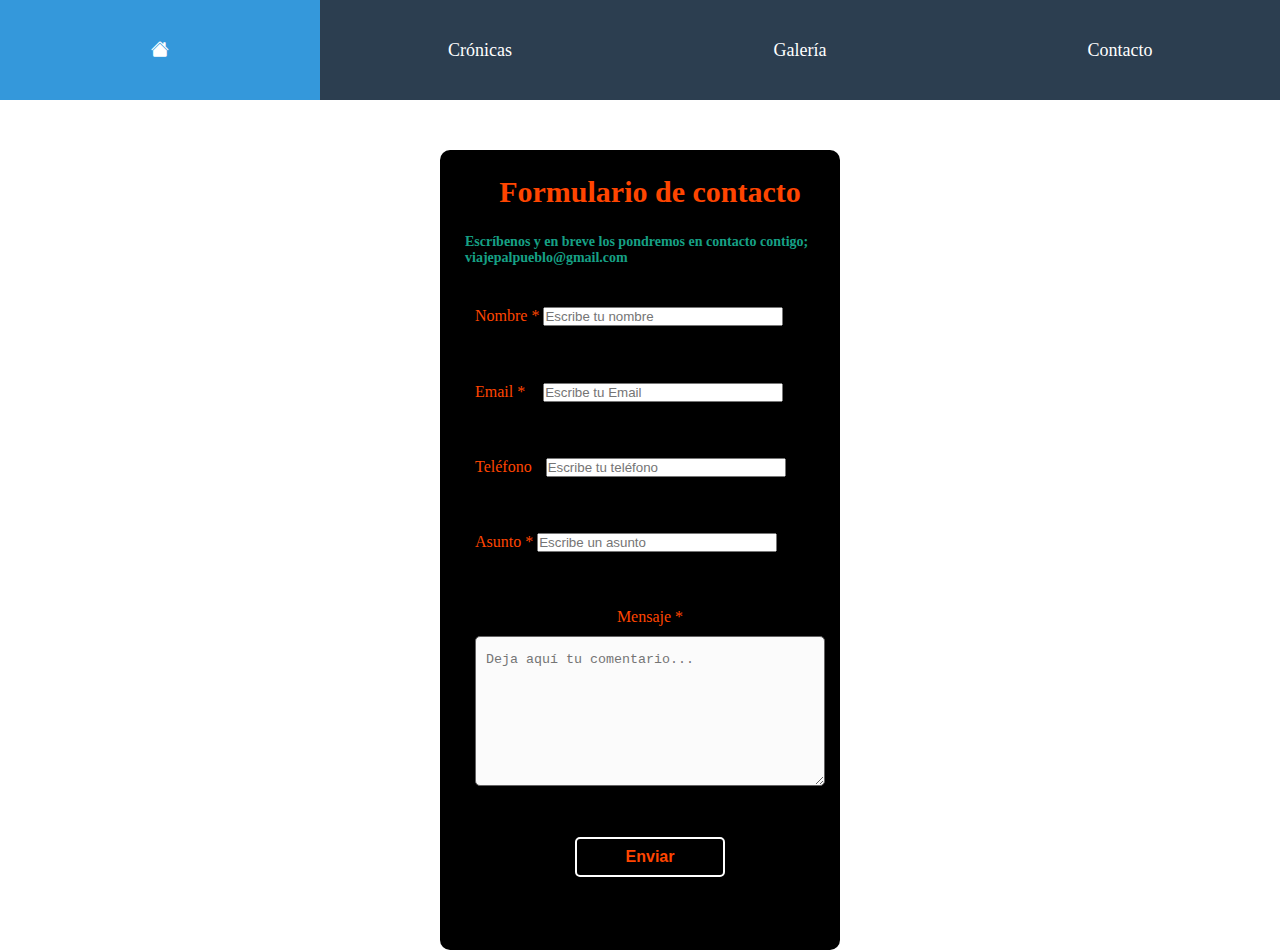
<file: contacto.html>
<!DOCTYPE html>
<html lang="es">

<head>
    <meta charset="UTF-8">
    <meta name="viewport" content="width=device-width, initial-scale=1.0">
    <title>Contacto</title>
    <link rel="stylesheet" href="style.css">
    <link href="https://maxcdn.bootstrapcdn.com/font-awesome/4.7.0/css/font-awesome.min.css" rel="stylesheet"
        integrity="sha384-wvfXpqpZZVQGK6TAh5PVlGOfQNHSoD2xbE+QkPxCAFlNEevoEH3Sl0sibVcOQVnN" crossorigin="anonymous">
    <link rel="preconnect" href="https://fonts.googleapis.com">
    <link rel="preconnect" href="https://fonts.gstatic.com" crossorigin>
    <link
        href="https://fonts.googleapis.com/css2?family=Alfa+Slab+One&family=Archivo+Black&family=Passion+One:wght@400;700;900&family=Russo+One&family=Staatliches&display=swap"
        rel="stylesheet">
    <link rel="stylesheet" href="https://cdn.jsdelivr.net/npm/bootstrap-icons@1.11.3/font/bootstrap-icons.min.css">
</head>

<body>

    <header>
        <div id="cronicas" class="container_header">
            <nav class="menu">
                <li><a href="index.html"><i class="bi bi-house-fill"></i></a></li>
                <li><a href="cronicas.html">Crónicas</a></li>
                <li><a href="galeria.html">Galería</a></li>
                <li><a href="#">Contacto</a></li>
                <li class="slider"></li>
            </nav>        
         
        </div>
    </header>




    <div class="contact_form">

        <form action="https://formsubmit.co/viajepalpueblo@gmail.com " method="POST">

            <div class="formulario">

                <div id="d1">
                    <h3>Formulario de contacto</h3>
                    <h4>Escríbenos y en breve los pondremos en contacto contigo; 
                        viajepalpueblo@gmail.com
                    </h4>
                </div>


                <div id="d2"> <label for="nombre" class="colocar_nombre">Nombre
                        <span class="obligatorio">*</span>
                    </label>
                    <input type="text" name="introducir_nombre" id="nombre" required="obligatorio"
                        placeholder="Escribe tu nombre">
                </div>

                <div id="d3">
                    <label for="email" class="colocar_email">Email
                        <span class="obligatorio">*</span>
                    </label>
                    <input type="email" name="introducir_email" id="email" required="obligatorio"
                        placeholder="Escribe tu Email">
                </div>

                <div id="d4">
                    <label for="telefone" class="colocar_telefono">Teléfono
                    </label>
                    <input type="tel" name="introducir_telefono" id="telefono" placeholder="Escribe tu teléfono">

                </div>


                <div id="d5"> <label for="asunto" class="colocar_asunto">Asunto
                        <span class="obligatorio">*</span>
                    </label>
                    <input type="text" name="introducir_asunto" id="asunto" required="obligatorio"
                        placeholder="Escribe un asunto">
                </div>


                <div id="d6"><label for="mensaje" class="colocar_mensaje">Mensaje
                        <span class="obligatorio">*</span>
                    </label>
                    <textarea name="introducir_mensaje" class="texto_mensaje" id="mensaje" required="obligatorio"
                        placeholder="Deja aquí tu comentario..."></textarea>
                </div>




                <div id="d7"> <button type="submit" name="enviar_formulario" id="enviar">
                        <p> <strong>Enviar</strong> </p>
                    </button></div>


                <div id="d8">
                    <p class="aviso">
                        <span class="obligatorio"> * </span>los campos son obligatorios.
                    </p>
                </div>

            </div>




        </form>


    </div>




</body>

</html>
</file>
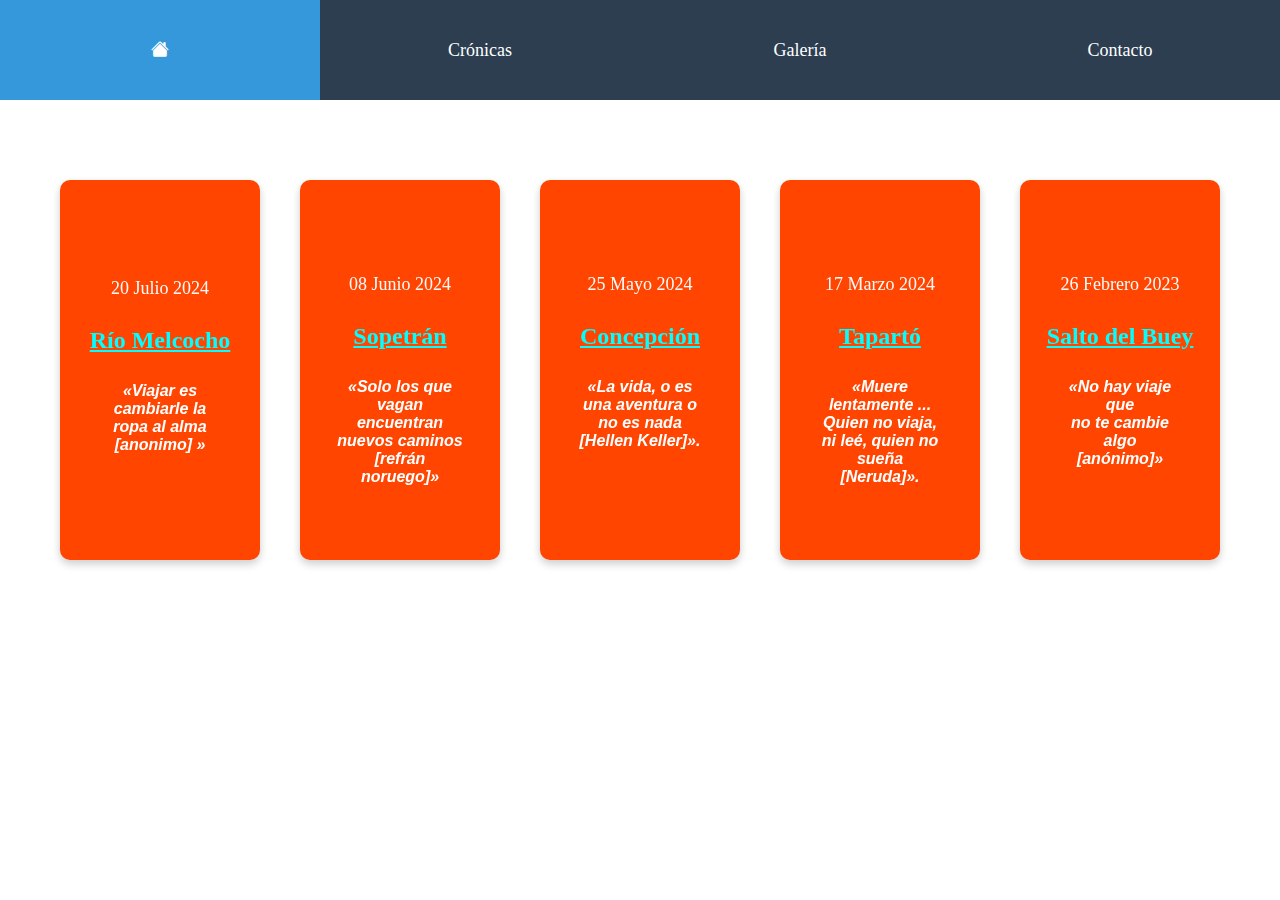
<file: cronicas.html>
<!DOCTYPE html>
<html lang="es">

<head>
  <meta charset="UTF-8">
  <meta http-equiv="X-UA-Compatible" content="IE=edge">
  <meta name="viewport" content="width=device-width, initial-scale=1.0">
  <title>Cronicas</title>
  <link rel="stylesheet" href="style.css">
  <link href="https://maxcdn.bootstrapcdn.com/font-awesome/4.7.0/css/font-awesome.min.css" rel="stylesheet"
    integrity="sha384-wvfXpqpZZVQGK6TAh5PVlGOfQNHSoD2xbE+QkPxCAFlNEevoEH3Sl0sibVcOQVnN" crossorigin="anonymous">
  <link rel="preconnect" href="https://fonts.googleapis.com">
  <link rel="preconnect" href="https://fonts.gstatic.com" crossorigin>
  <link
    href="https://fonts.googleapis.com/css2?family=Alfa+Slab+One&family=Archivo+Black&family=Passion+One:wght@400;700;900&family=Russo+One&family=Staatliches&display=swap"
    rel="stylesheet">
  <link rel="stylesheet" href="https://cdn.jsdelivr.net/npm/bootstrap-icons@1.11.3/font/bootstrap-icons.min.css">
</head>

<body>

  <header>

    <div class="container_header">
      <nav class="menu">
        <li><a href="index.html"><i class="bi bi-house-fill"></i></a></li>
        <li><a href="cronicas.html">Crónicas</a></li>
        <li><a href="galeria.html">Galería</a></li>
        <li><a href="contacto.html">Contacto</a></li>
        <li class="slider"></li>
      </nav>

    </div>
  </header>



  <div class="card-container">
    <!-- Tarjeta 1 -->
    <div class="card" onclick="flipCard(this)">
      <div class="front">
        <div class="card__body">
          <span class="tag tag-red"> <time datetime="2024-07-20">20 Julio 2024</time></span>
          <h4 id="title-chronicle"><a href="melcocho.html">Río Melcocho</a></h4>
          <p> <em> <strong> «Viajar es cambiarle la ropa al alma <br> [anonimo] »</strong> <br> </em></p> <br>
        </div>
      </div>
      <div class="back">
        <img src="img/melcocho.jpeg" alt="Imagen 1">
      </div>
    </div>

    <!-- Tarjeta 2 -->
    <div class="card" onclick="flipCard(this)">
      <div class="front">
        <div class="card__body">
          <span class="tag tag-red"><time datetime="2024-08-06">08 Junio 2024</time></span>
          <h4 id="title-chronicle"><a href="sopretran.html">Sopetrán</a></h4>
          <p> <em> <strong> «Solo los que vagan encuentran nuevos caminos [refrán noruego]»</strong>
            </em> </p>
        </div>
      </div>
      <div class="back">
        <img src="img/sopetran3.jpg" alt="Imagen 2">
      </div>
    </div>

    <!-- Tarjeta 3 -->
    <div class="card" onclick="flipCard(this)">
      <div class="front">
        <div class="card__body">
          <span class="tag tag-red"><time datetime="2024-25-05">25 Mayo 2024</time></span>
          <h4 id="title-chronicle"><a href="concepcion.html">Concepción</a></h4>
          <p><em> <strong> «La vida, o es una aventura o no es nada [Hellen Keller]».</strong></em> <br> <br> <br> </p>
        </div>
      </div>
      <div class="back">
        <img src="img/concepcion1.jpeg" alt="Imagen 3">
      </div>
    </div>



    <!-- Tarjeta 4 -->
    <div class="card" onclick="flipCard(this)">
      <div class="front">
        <div class="card__body">
          <span class="tag tag-red"> <time datetime="2024-03-17">17 Marzo 2024</time></span>
          <h4  id="title-chronicle"><a href="Taparto.html">Tapartó</a></h4>
          <p> <em> <strong> «Muere lentamente ... Quien no viaja, ni
                leé, quien no sueña [Neruda]».</strong> <br>  </em></p>
        </div>
      </div>
      <div class="back">
        <img src="img/taparto3.jpg" alt="Imagen 2">
      </div>
    </div>


    <!-- Tarjeta 5 -->
    <div class="card" onclick="flipCard(this)">
      <div class="front">
        <div class="card__body">
          <span class="tag tag-red"> <time datetime="2023-02-26">26 Febrero 2023</time></span>
          <h4 id="title-chronicle"><a href="SaltodelBuey.html"> Salto del Buey</a></h4>
          <p><em> <strong> «No hay viaje que <br> no te cambie algo <br> [anónimo]»</strong> <br> <br> </em>
          </p>
        </div>
      </div>
      <div class="back">
        <img src="img/salto del buey6.jpg" alt="Imagen 2">
      </div>
    </div>

  </div>


  <script src="script.js"></script>
</body>

</html
</file>
<file: style.css>
@import url('https://fonts.googleapis.com/css?family=Montserrat:400,700|Droid+Serif:400,700,400italic,700italic|Droid+Sans:400,700');



* {
  padding: 0;
  margin: 0;
  box-sizing: border-box;
}


/*quite el padding que me condicionaba el espacio*/
.container_header {
  /*se emigro del header al  container_header*/
  display: flex;
  justify-content: center;
  align-items: center;
  color: salmon;
  background: #f9f9f9;
  height: 100px;
  /* le disminui anchura*/
  width: 100%;
}



/* navegacion  */
.menu {
  list-style: none;
  margin: 0;
  padding: 0;
  width: 100%;
  height: 100%;
  margin: auto;
  position: relative;
  background-color: #2c3e50;
  z-index: 7;


  li {
    float: left;
    width: 25%;
    height: 100%;
    margin: 0;
    padding: 0;
  }



  a {
    display: flex;
    width: 100%;
    height: 100%;
    justify-content: center;
    align-items: center;
    color: #fff;
    text-decoration: none;
    position: relative;
    font-size: 18px;
    z-index: 9;
  }
}

a.active {
  background-color: #e74c3c;
  pointer-events: none;
}

li.slider {
  width: 25%;
  height: 100%;
  position: absolute;
  left: 0;
  top: 0;
  background-color: #e74c3c;
  z-index: 8;
  transition: left .4s, background-color .4s;
}

.menu li:nth-child(1):hover,
.menu li:nth-child(1):focus,
.menu li:nth-child(1):active {
  &~.slider {
    left: 0;
    background-color: #3498db;
  }
}


.menu li:nth-child(2):hover,
.menu li:nth-child(2):focus,
.menu li:nth-child(2):active {
  &~.slider {
    left: 25%;
    background-color: #9b59b6;
  }
}

.menu li:nth-child(3):hover,
.menu li:nth-child(3):focus,
.menu li:nth-child(3):active {
  &~.slider {
    left: 50%;
    background-color: #e67e22;
  }
}

.menu li:nth-child(4):hover,
.menu li:nth-child(4):focus,
.menu li:nth-child(4):active {
  &~.slider {
    left: 75%;
    background-color: #16a085;
  }
}




#hero1 {
  background: url(img/hero_one.jpg);
  background-size: cover;
  background-position: center;
  background-attachment: fixed;
  display: flex;



}

#hero2 {
  background: url(img/hero_three.jpg);
  background-size: cover;
  background-position: center;
  background-attachment: fixed;
  display: flex;


}



.hero,
.content {
  text-align: center;
  position: relative;
  width: 100%;
}


.inner {
  min-height: 600px;
  /*position: relative; */
  /* retirado para centrar frases*/
}




.hero {
  background: url(0lEQVQIW2NkQABjRmQOAAM+AGkQsDBSAAAAAElFTkSuQmCC) repeat;
}


#frase {
  margin-left: 75px;
  text-align: center;

}


.copy {
  position: absolute;
  top: 40%;
  height: 10em;
  margin-top: -5em;
  width: 100%;

}





#frase h1 {
  color: red;
  font-family: "Charm", cursive;
  font-weight: 700;
  font-style: normal;
  -webkit-text-stroke-width: 3px;
  -webkit-text-stroke-color: white;
}





.hero h1,
.hero p {
  color: #fff;
}

.content h1,
.content p {
  color: #333;
}


h1 {
  margin: 0px;
  font-family: 'Roboto Slab', serif;
  font-weight: 400;
  font-size: 5em;
  padding: 0px 20px;
  line-height: 1.2em;

}




p {
  font-family: 'Noto Sans', sans-serif;
  font-size: 16px;
  padding: 0px 20px;
}





#secundarias {
  font-size: 3em;
}




.container_footer {
  height: 120px;
  text-align: center;
  padding-top: 30px;
  margin-bottom: 10px;
}



.container_footer p,
address,
small {
  color: orangered;
}


/*animacion*/

/* ----------------------------------------------
 * Generated by Animista on 2024-9-8 22:54:31
 * Licensed under FreeBSD License.
 * See http://animista.net/license for more info. 
 * w: http://animista.net, t: @cssanimista
 * ---------------------------------------------- */

/**
 * ----------------------------------------
 * animation tracking-in-expand-fwd
 * ----------------------------------------
 */

#frase {
  -webkit-animation: tracking-in-expand-fwd 0.8s;
  animation: tracking-in-expand-fwd 0.8s;
}

@-webkit-keyframes tracking-in-expand-fwd {
  0% {
    letter-spacing: -0.5em;
    -webkit-transform: translateZ(-700px);
    transform: translateZ(-700px);
    opacity: 0;
  }

  40% {
    opacity: 0.6;
  }

  100% {
    -webkit-transform: translateZ(0);
    transform: translateZ(0);
    opacity: 1;
  }
}

@keyframes tracking-in-expand-fwd {
  0% {
    letter-spacing: -0.5em;
    -webkit-transform: translateZ(-700px);
    transform: translateZ(-700px);
    opacity: 0;
  }

  40% {
    opacity: 0.6;
  }

  100% {
    -webkit-transform: translateZ(0);
    transform: translateZ(0);
    opacity: 1;
  }
}









/******FOTOS******/


.photos {
  width: 100%;
  height: auto;
  background: white;
}



.grid-container {
  display: grid;
  grid-template-columns: repeat(auto-fill, 250px);
  gap: 0.5em;
  justify-content: center;
  margin: 10px;
}



.grid-item {
  width: 230px;
  height: 250px;
  object-fit: cover;
  border-radius: 5%;
}

.grid-container>img:hover {
  transform: scale(2.1);
  cursor: pointer;
}


.grid-container>figure>img:hover {
  transform: scale(2.1);
  cursor: pointer;
}




/*cronicas*/



.card-container {
  display: flex;
  flex-wrap: wrap;
  gap: 40px;
  justify-content: center;
  padding: 80px 20px;
}



.card {
  width: 200px;
  height: 380px;
  perspective: 1000px;
  cursor: pointer;
}

.card .front,
.card .back {
  width: 100%;
  height: 100%;
  position: absolute;
  backface-visibility: hidden;
  display: flex;
  justify-content: center;
  align-items: center;
  border-radius: 10px;
  box-shadow: 0 4px 8px rgba(0, 0, 0, 0.2);
  transition: transform 0.6s;
}

.card .front {
  background-color: orangered;
  color: white;
  font-size: 18px;
  text-align: center;
}

.card .back {
  transform: rotateY(180deg);
}




.card__body {
  padding: 1rem;
  display: flex;
  flex-direction: column;
  gap: .5rem;
  align-items: center;
}



.tag {
  border-radius: 5px;
  width: auto;
  padding: 20px 15px;

}



.tag+.tag {
  margin-left: .5em;
}



.tag-red {
  color: #fafafa;
}


.card__body {
  text-align: center;
}




/************************/

#title-chronicle  {
  font-size: 1.5rem;
  padding-bottom: 20px;


}

#title-chronicle a{
  color: aqua; 
}

#title-chronicle a:hover {
  opacity: none;
  color: greenyellow;
  text-decoration: none;
  transition: .5s;



}


.card .back img {
  width: 100%;
  height: 100%;
  border-radius: 10px;
  object-fit: cover;
}

.card.flipped .front {
  transform: rotateY(180deg);
}

.card.flipped .back {
  transform: rotateY(0deg);
}





/* 
SALTO DEL BUEY
CONCEPCION
TAPARTO
SOPETRAN
MELCOCHO
*/

@font-face {
		font-family: 'Sucrose Bold Two';
		src: url('https://s3-us-west-2.amazonaws.com/s.cdpn.io/4273/sucrose.woff2') format('woff2');
		}
@font-face {
    font-family: 'IM Fell French Canon Pro';
    src: url('https://s3-us-west-2.amazonaws.com/s.cdpn.io/4273/im-fell-french-canon-pro.woff2') format('woff2');
}

/******HEADER*********/
#container-navegacion{
  position: fixed;
  display: block;
}

/********************/

.cronica-encabezado {
  justify-content: center;
  padding: 140px 5px 0px 5px;
  margin: 0 60px; 
}

#fecha {
  font-size: 20px;
  padding-left: 100px ;
}



#titulocronica {
  color: orangered;
  text-align: center;
  padding: 30px 0px;
  margin-top: 0;
  font-family: "Roboto", sans-serif;
  font-weight: 900;
  font-style: normal;
  font-size: 4.5rem;
  padding-bottom: 15px;
}

#frase1{
  font-family: "Roboto", sans-serif;
  font-weight: 700;
  font-style: italic;
  text-align: center;  
  font-size: 1.3em;
}


/***BOTONES DE NAVEGACION*******/

.btn-svg {
  width: 16px;
}
.button-container {
  display: flex;
  justify-content: center;
  align-items: center;
  gap: 1.5rem;
  padding: 20px 0px 20px;


}

.button {
  cursor: pointer;
  text-decoration: none;
  color: #ffff;
  width: 33px;
  height: 33px;
  border-radius: 50%;
  background-color: #2d2e32;
  border: 2px solid #2d2e32;
  transition: all 0.45s;

}

.button:hover {
  transform: rotate(360deg);
  transform-origin: center;
  background-color: #ffff;
  color: #2d2e32;

}

.button:hover .btn-svg {
  filter: invert(100%) sepia(100%) saturate(0%) hue-rotate(305deg) brightness(103%) contrast(103%);
}

.flex-center {
  display: flex;
  justify-content: center;
  align-items: center;
}
/*******************************/

/******** FOTO PRINCIPAL **************/

.photo-ppal {
  display: flex; 
  justify-content: center;
}

#imagen-ppal {
  /*modificado 29-10/2024 */
 /* width: 1100px;
  height:700px;
  border-radius: 1.5% ;*/
width: 100%;
height: auto;
}


/***************************************/


.container-estandar {
  display: flex;
  width: 100%;
  padding: 30px 70px 0px;
}


.cronica {
  justify-content: center;
  padding: 15px 5px;
  border-top: solid 2px orangered;
  margin: 0 150px;

}


#p1 {
  /*
  text-align: justify; 
  font-size: 1.2rem;
  line-height: 1.8em;  
  color: #3A4145;
  */
  /*------------------*/

  
  
    font-family: 'IM Fell French Canon Pro';
    font-size: 1.5rem;
    padding: 2rem 5%;
    line-height: 1.6;
    text-align: justify; 

}






h3 {
  padding: 10px;
  font-size: 30px;
  color: orangered;
}



.container_video {
  display: flex;
  justify-content: center;
}


.video {
  width: 35%;
  height: 100%;
  border-radius: 5%;
  margin: 20px 0px;
}



/* informacion  de sitios de interes y costos */

.container-information {
  width: 100%;
  max-width: 800px;
  margin: auto;
  margin-top: 30px;

}






.title-information a {
  display: block;
  padding: 20px 80px;
  font-size: 23px;
  background: #2e2e2e;
  color: darkorange;
  cursor: pointer;
  margin-bottom: 2px;
  border-radius: 10px;
  transition: all 300ms ease;
  text-align: center;
  text-decoration: none;

}


.title-information a:hover {
  background: rgb(163, 156, 156);
  color: black;
  transition: .5s;
}


#q1 li {
  font-family: Droid Serif, Georgia, serif;
  font-size: 1.2rem;
  line-height: 1.8em;
  color: #3A4145;
  margin-left: 25px;
}


#q2 li {
  font-family: Droid Serif, Georgia, serif;
  font-size: 1.2rem;
  line-height: 1.8em;
  color: #3A4145;
  margin-left: 25px;
}

/* Seccion "como viajamos" */

.journey-route {
  width: 100%;
  max-width: 800px;
  margin: auto;
  margin-top: 40px;
  box-shadow: 0 .1rem 1rem rgba(12, 10, 10, 0.1);
  background-color: #ecedf1;
}

.title-route {
  text-align: center;
  padding-bottom: 10px;
}


.information-journey li {
  font-family: Droid Serif, Georgia, serif;
  font-size: 1.2rem;
  line-height: 2.4em;
  margin-left: 25px;
  color: green;
}


#Brutal {
  color: rgb(71, 190, 71);
}


/*Sección sitio relacionado "Sopetran" */


.seccion_relacionado {
  border-top: solid 2px orangered;
  padding: 40px 10px;
  margin: 0 20px;

}

.articulo_relacionado {
  letter-spacing: 0.030em;
}

.articulo_relacionado h4 {
  text-align: center;
  font-size: 1.5em;
  padding: 0 25px;
}

#fiestas {
  padding-bottom: 15px;
}

.articulo_relacionado p {
  text-align: center;
  font-family: Droid Serif, Georgia, serif;
  font-size: 1.1rem;
  line-height: 1.8em;
  color: #3A4145;
}



.imagen_relacionado {
  text-align: center;
}


#imagen_relacionado {
  width: 320px;
}







/* CONTACTO*/
.contact_form {
  display: grid;
  grid-template-columns: 400px;
  justify-content: center;
  padding-top: 20px;


}

.formulario {
  height: 800px;
  border-radius: 10px;
  margin-top: 30px;
  padding-left: 20px;
  background: black;
  display: grid;

}




#d1 h3 {
  text-align: center;
  padding-top: 25px;
}


#d1 h4 {
  padding: 15px 5px 0px 5px;
  color: white;
  font-size: 14px;
  color: #16a085;

}



#d2,
#d3,
#d4,
#d5,
#d6 {
  padding: 15px;
  color: orangered;
}

#nombre,
#email,
#telefono,
#asunto {
  width: 240px;
}

#email {
  margin-left: 14px;
}

#telefono {
  margin-left: 10px;
}



#d7 {
  text-align: center;
  color: orangered;
}

textarea {
  background-color: #fbfbfb;
  width: 350px;
  height: 150px;
  border-radius: 5px;
  border-style: solid;
  border-width: 1px;
  border-color: #646364;
  margin-top: 10px;
  padding-left: 10px;
  margin-bottom: 5px;
  padding-top: 15px;
}

.formulario #d6 {
  text-align: center;
}

#enviar {
  width: 150px;
  height: 40px;
  border-radius: 5px;
  border: solid 2px white;
  margin-bottom: 3px;
  color: orangered;
  font-style: normal;
  font-size: 1.7em;
  background-color: black;
}



#enviar:hover {
  color: aqua;
  transition: .5s;
  border: solid 2px aqua;
  cursor: pointer;
}








/* MEDIA QUERIES */




@media screen and (max-width: 1366px) {


  .container {
    margin: 0 auto;
    margin-top: 35px;
    /* estas dos ultimas etiquetas  la agregeye para centrar el div en  la pantalla grande*/
  }

}




/* pantalla 2 "derecha pequeña" */
@media only screen and (min-width:768px) and (max-width: 1024px) and (orientation: landscape) {

  /********************GALERIA FOTOS**************************/

  .grid-container {
    display: grid;
    grid-template-columns: repeat(auto-fill, 210px);
    gap: 8px;
    justify-content: center;
    margin: 15px;
  }

  .grid-item {
    width: 200px;
    height: 220px;
  }

/******************************************************************/
 
/* 
SALTO DEL BUEY
CONCEPCION
TAPARTO
SOPETRAN
MELCOCHO
*/

/*****************************CRONICAS*******************************/
 
/**********FECHA****************/
 
#fecha {
  font-size: 19px;
  padding-left: 40px;
}
/***********************************************************************/
#titulocronica {
  font-size: 3.5rem;
}

#frase1{
  font-size: 1.1em;
}




/***BOTONES DE NAVEGACION*******/
  .btn-svg {
    width: 14px;
  }


  .button {
    width: 28px;
    height: 28px;
  }

  /*******************************************************************************************/
  /**********FOTO PRINCIPAL****************/  
   #imagen-ppal { /* 
    width: 800px;
    height:700px; 
    padding: 0% 20px; 
    border-radius:4% ;
    */
    width: 100%;
    height: auto;
  }
 
  /***********************************************************************/
 
  .container-estandar { 
    padding: 25px 80px 0px;
  }
  
 

  .cronica {
    padding: 15px 10px;
    margin: 0 10px;
  }


  #p1 {
    font-size: 1.1em; 
    line-height: 1.7em;     
  }

  h3 {
    padding: 9px;
    font-size: 25px;  
  }

  
  /****SECCION COMO VIAJAMOS****" */

  .information-journey li {
    font-size: 1.0rem;
    line-height: 2.3em; 

  }





  /**************************************************************************************************/

/****************************CRONICA*******************************************/

  .card {
    display: flex;
    flex-direction: column;
    width: clamp(15rem, calc(15rem + 4vw), 22rem);
    overflow: hidden;
    box-shadow: 0 .1rem 1rem rgba(0, 0, 0, 0.1);
    border-radius: 1em;
    background: #ECE9E6;
    justify-content: center;
  }



  /*-----------------------------------------------------------------------------*/





 









}
  


/*@media screen and (max-width: 600px) {*/


@media screen and (max-width: 767px) {

  .inner {
    position: relative;
  }


  .btn-svg {
    width: 16px;
  }


  .button {
    width: 25px;
    height: 25px;
  }


  .container-estandar {
    display: block;
    padding: 30px 10px 0px;
  }



  .cronica {  
    margin: 0 10px;
    padding: 10px 5px;
  }


  #titulocronica {
    font-size: 3.0rem;
  }



  nav li a {
    display: block;
    padding: 20px;
    font-size: 20px;
  }





  #check:checked~nav {
    right: 0;
    font-size: 30px;
  }

  .banner {
    height: 400px;
  }

  .container {
    text-align: center;
  }


  .articulo {
    width: 320px;
    height: auto;
    margin: 20px 2px 2px 5px;
    padding: 5px;
  }



  #p1 {
    font-size: 1.1rem;
    line-height: 1.7em;
  }



}




@media screen and (max-width: 450px) {

  /**********LOGOS REDES SOCIALES *********/

  .btn-svg {
    width: 12px;
  }


  .button {
    width: 25px;
    height: 25px;
  }


/****************************************************/

/************CRONICAS*******************************/
  .container-estandar {
    padding: 30px 5px 10px;
 
  }


  .cronica {
    margin: 0 10px;
  }



  #fecha {
    font-size: 20px;
    padding: 0 20px;
  }
  


  .menu li a {
    font-size: 16px;
  }



  .banner {
    height: 400px;
  }


  .container {
    text-align: center;
  }


  .articulo {
    width: 320px;
    height: auto;
    margin: 20px 2px 2px 5px;
    padding: 5px;
  }

  .grid-container>img:hover {
    transform: scale(1.5);
  
  }
  
  
  .grid-container>figure>img:hover {
    transform: scale(1.5);
    
  }
  



}
</file>
